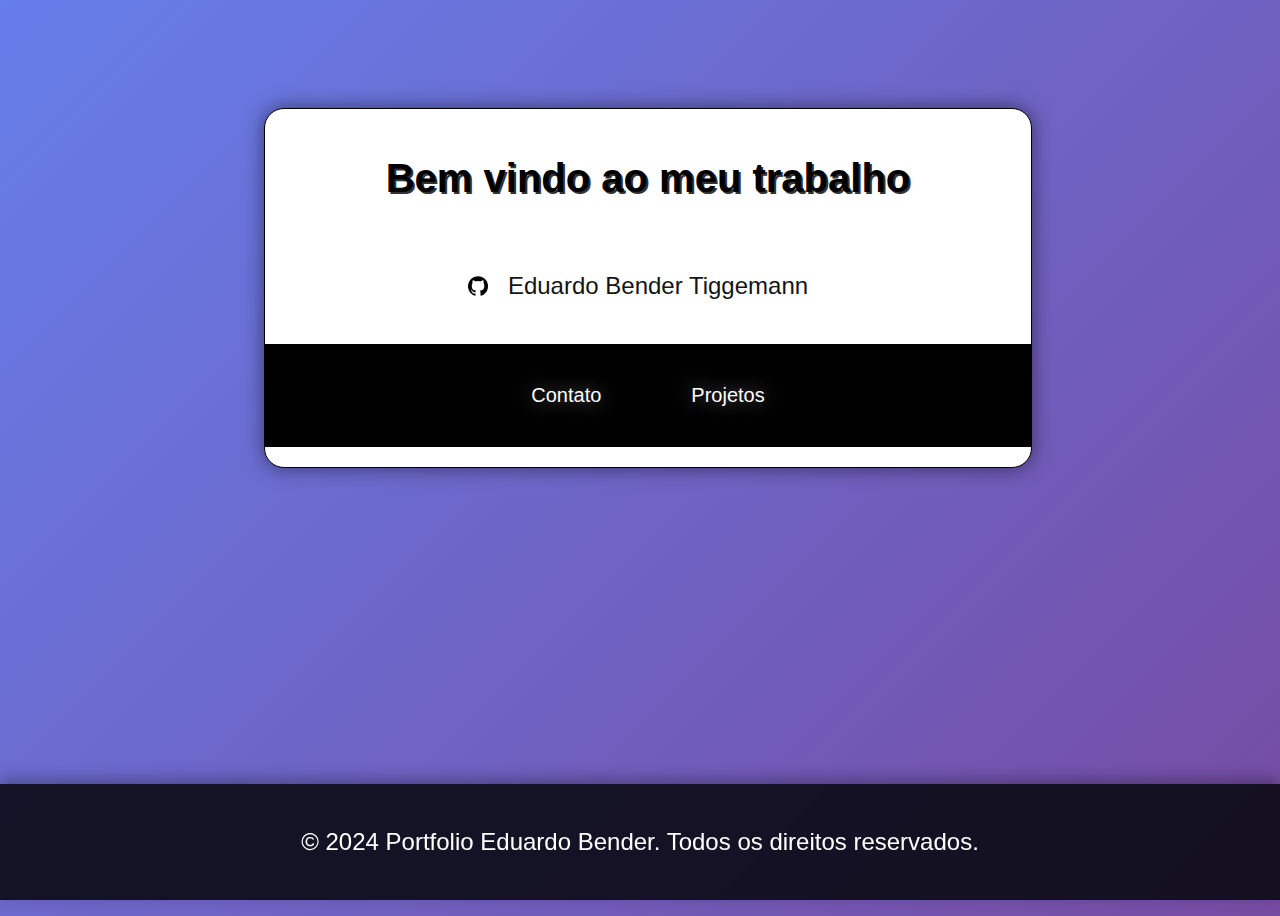
<file: index.html>
<!DOCTYPE html>
<html lang="pt-br">
<head>
    <meta charset="UTF-8">
    <meta name="viewport" content="width=device-width, initial-scale=1.0">
    <title>Site gamer</title>
    <link rel="stylesheet" href="./css/style.css">
</head>
<body>
    <div id="white-spacer-div">

    </div>

    <header>
        <h1> Bem vindo ao meu trabalho </h1>
        <p style="color: rgb(20, 20, 20); align-items: center; display: flex;">
            <img src="./imagens/githubicon.png" width="20px" height="20px">
            <a href="https://github.com/Eduardo-Bender" target="_blank" rel="noopener noreferrer">Eduardo Bender Tiggemann</a>
        </p>
        <nav style="background-color: rgb(0, 0, 0); width: 100%; display: flex; justify-content: center;" >
            <ul style="display:flex; flex-direction: row; gap: 50px;">
                <li style="color: white;"><a class="brilhoHref" href="./paginas/contato.html">Contato</a></li>   
                <li style="color: white;"><a class="brilhoHref" href="./paginas/projetos.html">Projetos</a></li>
            </ul>
        </nav>
    </header>

    <footer>
        <p>&copy; 2024 Portfolio Eduardo Bender. Todos os direitos reservados.</p>
    </footer>

</body>
</html>
</file>
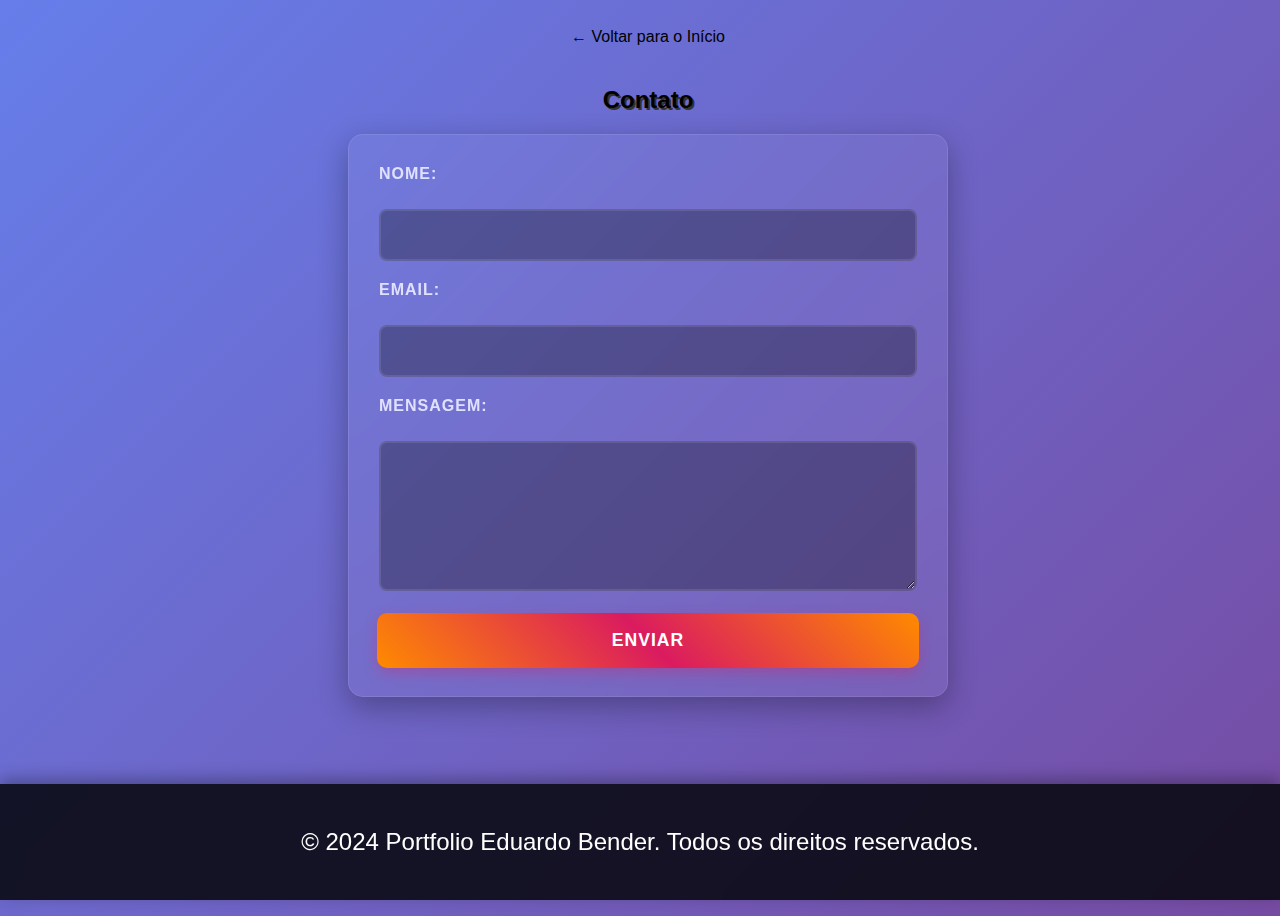
<file: paginas/contato.html>
<!DOCTYPE html>
<html lang="pt-br">
<head>
    <meta charset="UTF-8">
    <meta name="viewport" content="width=device-width, initial-scale=1.0">
    <title>Site gamer</title>
    <link rel="stylesheet" href="../css/style.css">
</head>
<body>
    <a href="../index.html" class="botao-voltar">← Voltar para o Início</a>
        
    <h2>Contato</h2>
    <form>
        <label for="nome">Nome:</label><br>
        <input type="text" id="nome" name="nome">
        <br>
        <label for="email">Email:</label><br>
        <input type="email" id="email" name="email">
        <br>
        <label for="mensagem">Mensagem:</label><br>
        <textarea id="mensagem" name="mensagem"></textarea>
        <br>
        <button type="submit">Enviar</button>
    </form>

    
    <footer>
        <p>&copy; 2024 Portfolio Eduardo Bender. Todos os direitos reservados.</p>
    </footer>
    <script src="../js/script.js"></script>

</body>
</file>
<file: css/style.css>
* {
    box-sizing: border-box;
}

header {
    width: 60%;
    background: white;
    border: 1px solid #000000; /* CORREÇÃO: border precisa de width e style */
    border-radius: 20px;
    padding-bottom: 20px;
    padding-top: 20px;
    display: flex;
    flex-direction: column;
    align-items: center;
    font-size: 20px; /* Juntando todas as propriedades do header */
    
    box-shadow: 0 0 20px rgba(0, 0, 0, 0.5);
    animation: pulse-glow 2s infinite ease-in-out;
}


@keyframes pulse-glow {
    0% {
        box-shadow: 0 0 20px rgba(0, 0, 0, 0.5);
    }
    50% {
        box-shadow: 0 0 30px rgba(0, 0, 0, 0.8), 0 0 40px rgba(0, 0, 0, 0.6);
    }
    100% {
        box-shadow: 0 0 20px rgba(0, 0, 0, 0.5);
    }
}

footer {
    background: rgba(10, 10, 20, 0.9);
    color: #fff;
    text-align: center;
    padding: 20px 0;
    position: fixed;
    bottom: 0;
    left: 0;
    width: 100%;
    box-shadow: 0 -5px 15px rgba(0, 0, 0, 0.3);
    backdrop-filter: blur(10px);
    z-index: 1000;
}

.footer-content {
    max-width: 1200px;
    margin: 0 auto;
    display: flex;
    justify-content: space-between;
    align-items: center;
    padding: 0 20px;
}

body {
    width: 100%;
    font-family:'Franklin Gothic Medium', 'Arial Narrow', Arial, sans-serif; 
    background: linear-gradient(135deg, #667eea 0%, #764ba2 100%);
    min-height: 100vh;
    display: flex;
    flex-direction: column;
    align-items: center;
}

ul {
    list-style: none;
    font-size: 20px;
}

nav ul, aside ul {
    list-style: none;
    padding-left: 0;
}

a {
    padding: 20px;
    display: inline-block;
    color: inherit; 
    text-decoration: none; 
}

p {
    font-size: 18pt;
}

a:hover {
    background-color: rgb(56, 56, 56);
    border-radius: 15px;
    color: inherit; 
}

a:visited {
    color: inherit;
}

h1, h2, h3, h4, h5 {
    text-shadow: 2px 2px #333
}

html {
    overflow-x: hidden;
}

.brilhoHref {
    text-shadow: 0 0 20px rgba(255, 255, 255, 0.5);
    animation: pulse-glow-href 2s infinite ease-in-out;
}

@keyframes pulse-glow-href {
    0% {
        text-shadow: 0 0 20px rgba(255, 255, 255, 0.5);
    }
    50% {
        text-shadow: 0 0 30px rgba(255, 255, 255, 0.8), 0 0 40px rgba(255, 255, 255, 0.6);
    }
    100% {
        text-shadow: 0 0 20px rgba(255, 255, 255, 0.5);
    }
}

table {
    width: 50%;
    border-collapse: collapse;
    margin: 20px 0;
}

th, td {
    padding: 15px;
    vertical-align: top;
}

th {
    background-color: #f2f2f2;
    text-align: center;
}

.texto-coluna {
    width: 50%;
}

.imagem-coluna {
    width: 50%;
    text-align: center;
}

#white-spacer-div {
    height: 100px;
}

.nav-fixa {
    position: fixed;
    left: 0;
    top: 50%;
    transform: translateY(-50%);
    background-color: #333;
    padding: 15px 10px;
    border-radius: 0 10px 10px 0;
    box-shadow: 2px 2px 10px rgba(0,0,0,0.3);
    z-index: 1000;
}

.nav-fixa ul {
    list-style-type: none;
    margin: 0;
    padding: 0;
}

.nav-fixa li {
    margin-bottom: 15px;
}

.nav-fixa a {
    color: white;
    text-decoration: none;
    display: block;
    padding: 8px 12px;
    border-radius: 5px;
    transition: background-color 0.3s;
}

.nav-fixa a:hover {
    background-color: #555;
}

.conteudo-principal {
    width: 100%;
    font-family:'Franklin Gothic Medium', 'Arial Narrow', Arial, sans-serif; 
    background: linear-gradient(135deg, #667eea 0%, #764ba2 100%);
    min-height: 100vh;
    display: flex;
    flex-direction: column;
    align-items: center;
}

form {
    background: rgba(255, 255, 255, 0.05);
    backdrop-filter: blur(10px);
    border: 1px solid rgba(255, 255, 255, 0.1);
    border-radius: 15px;
    padding: 30px;
    width: 100%;
    max-width: 600px;
    box-shadow: 0 10px 30px rgba(0, 0, 0, 0.3);
}

label {
    display: block;
    margin-bottom: 8px;
    font-weight: 600;
    color: #e0e0ff;
    font-size: 1rem;
    text-transform: uppercase;
    letter-spacing: 1px;
}

input, textarea {
    width: inherit  ;
    padding: 15px;
    margin-bottom: 20px;
    border: 2px solid rgba(255, 255, 255, 0.1);
    border-radius: 8px;
    background: rgba(0, 0, 0, 0.3);
    color: #fff;
    font-size: 1rem;
    transition: all 0.3s ease;
}

input::placeholder, textarea::placeholder {
    color: rgba(255, 255, 255, 0.5);
}

input:focus, textarea:focus {
    outline: none;
    border-color: #ff8a00;
    box-shadow: 0 0 0 3px rgba(255, 138, 0, 0.2);
    background: rgba(0, 0, 0, 0.5);
}

textarea {
    min-height: 150px;
    resize: vertical;
}

button {
    width: 100%;
    padding: 15px;
    background: linear-gradient(to right, #ff8a00, #da1b60);
    color: white;
    border: none;
    border-radius: 8px;
    font-size: 1.1rem;
    font-weight: 600;
    text-transform: uppercase;
    letter-spacing: 1px;
    cursor: pointer;
    transition: all 0.3s ease;
    box-shadow: 0 5px 15px rgba(218, 27, 96, 0.4);
}

button:hover {
    transform: translateY(-3px);
    box-shadow: 0 8px 20px rgba(218, 27, 96, 0.6);
}

button:active {
    transform: translateY(-1px);
}

input:focus, textarea:focus, button {
    position: relative;
    z-index: 1;
}

input:focus::before, textarea:focus::before, button::before {
    content: '';
    position: absolute;
    top: -2px;
    left: -2px;
    right: -2px;
    bottom: -2px;
    background: linear-gradient(45deg, #ff8a00, #da1b60, #ff8a00);
    border-radius: 10px;
    z-index: -1;
    opacity: 0;
    transition: opacity 0.3s ease;
}

input:focus::before, textarea:focus::before {
    opacity: 1;
}

button::before {
    opacity: 1;
}

@media (max-width: 768px) {
    form {
        padding: 20px;
    }
    
    h2 {
        font-size: 2rem;
    }
}

@media (max-width: 480px) {
    body {
        padding: 10px;
    }
    
    form {
        padding: 15px;
    }
    
    h2 {
        font-size: 1.8rem;
    }
    
    input, textarea, button {
        padding: 12px;
    }
}
</file>
